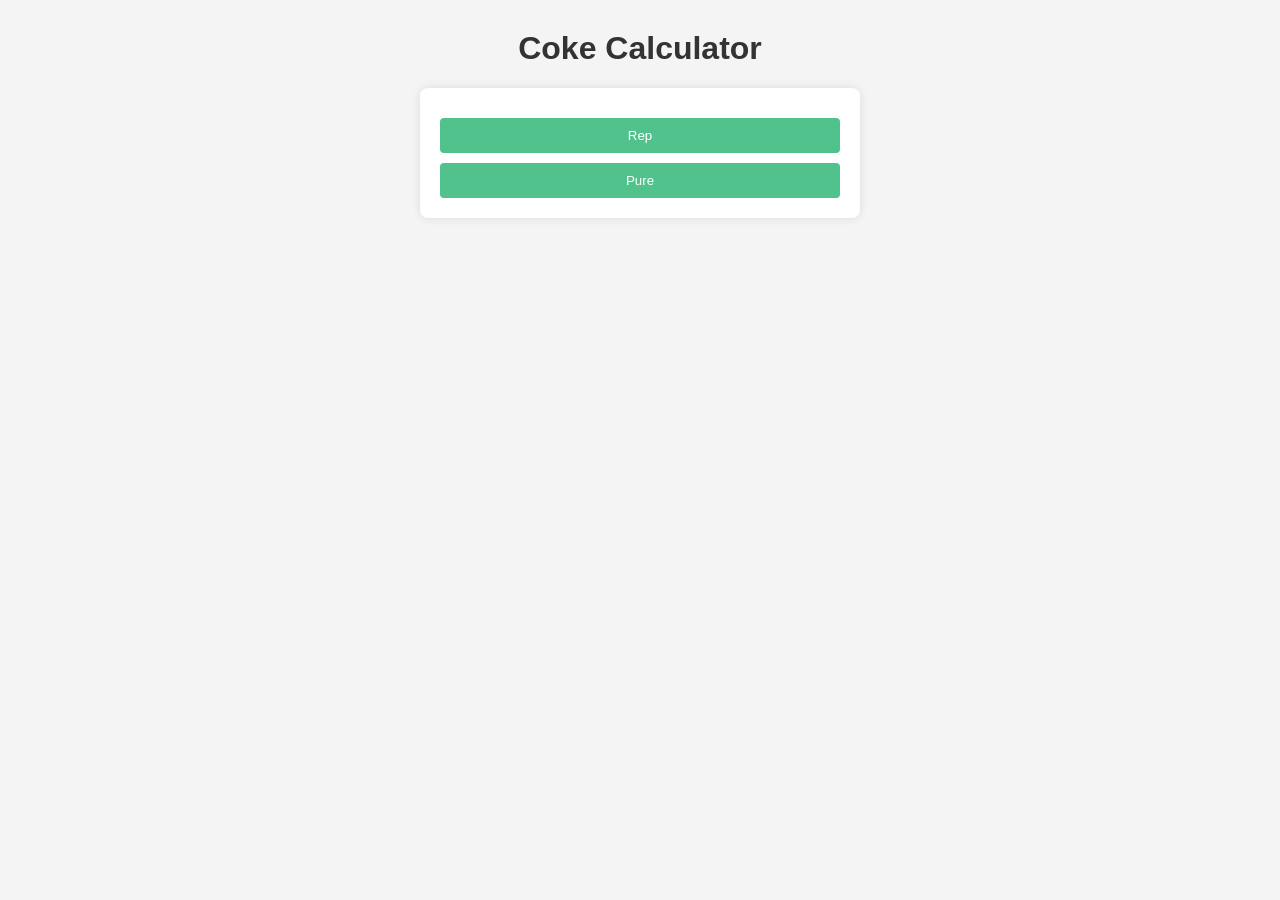
<file: index.html>
<!DOCTYPE html>
<html>
<head>
    <title>Coke Calculator</title>
    <link rel="stylesheet" type="text/css" href="index.css">
</head>
<body>
    <h1>Coke Calculator</h1>
    <div class="calculator-container">
        <div class="button-container">
            <button id="rep">Rep</button>
            <button id="pure">Pure</button>
        </div>
    </div>

    <script>
        document.getElementById('rep').addEventListener('click', function() {
            window.location.href = 'rep.html';
        });
        document.getElementById('pure').addEventListener('click', function() {
            window.location.href = 'pure.html';
        });
    </script>
</body>
</html>
</file>
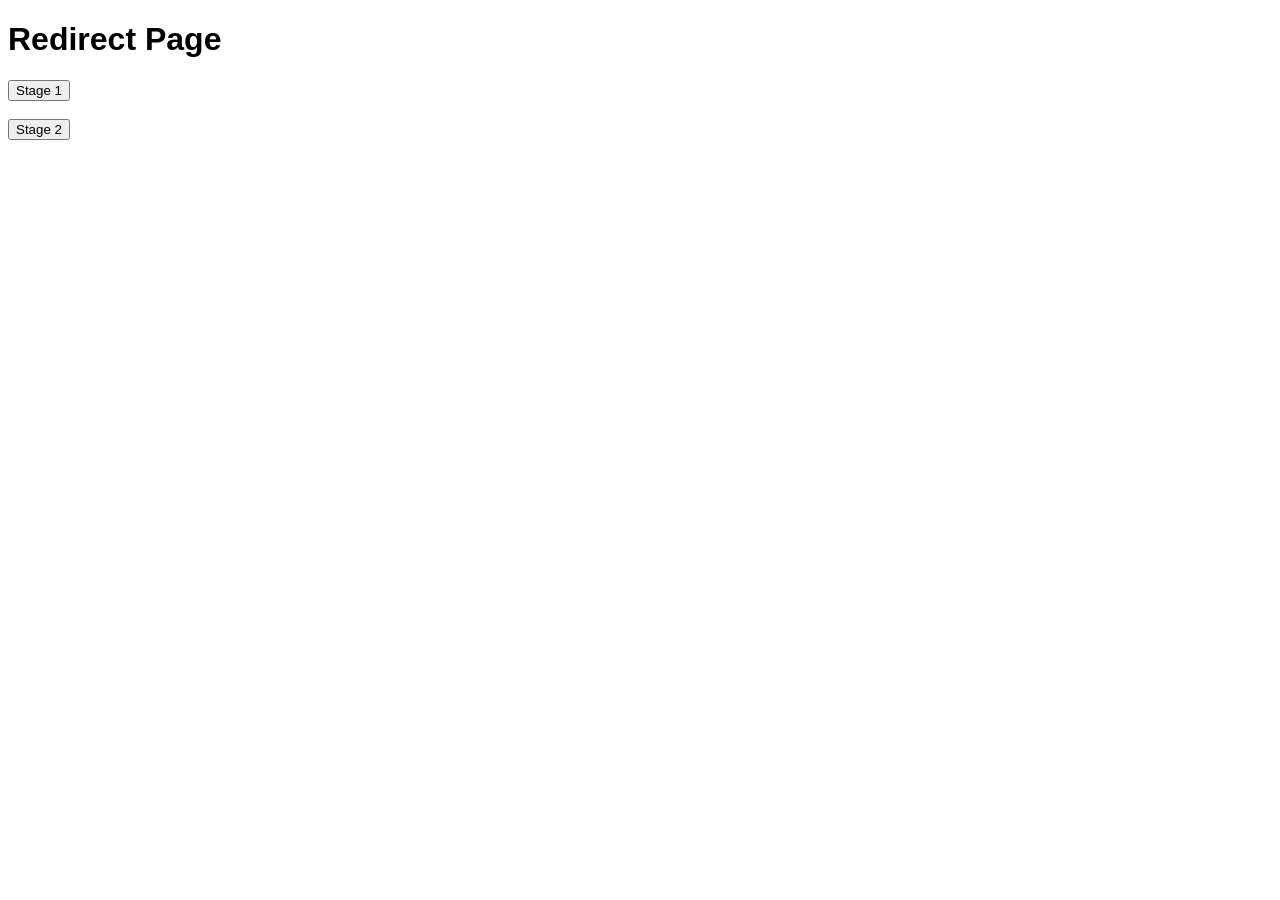
<file: main.html>
<!DOCTYPE html>
<html>
<head>
    <title>Redirect Page</title>
    <style>
        body { font-family: Arial, sans-serif; }
    </style>
</head>
<body>
    <h1>Redirect Page</h1>
    <button id="stage1">Stage 1</button>

    <script>
        document.getElementById('stage1').addEventListener('click', function() {
            window.location.href = 'stage1.html';
        });
    </script>
    <br>
    <br>
    <button id="stage2">Stage 2</button>

    <script>
        document.getElementById('stage2').addEventListener('click', function() {
            window.location.href = 'stage2.html';
        });
    </script>
</body>
</html>
</file>
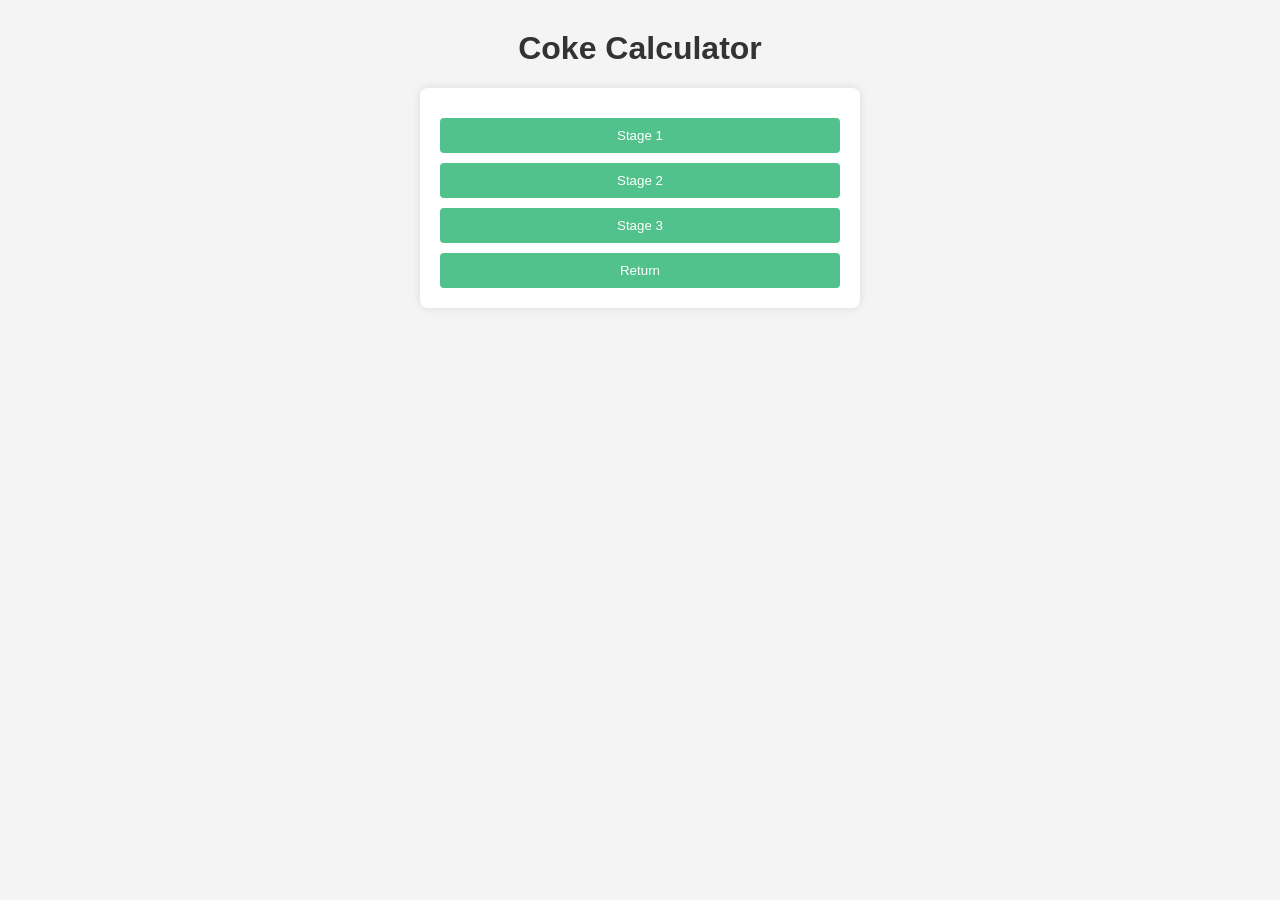
<file: pure.html>
<!DOCTYPE html>
<html>
<head>
    <title>Coke Calculator</title>
    <link rel="stylesheet" type="text/css" href="index.css">
</head>
<body>
    <h1>Coke Calculator</h1>
    <div class="calculator-container">
        <div class="button-container">
            <button id="stage1pure">Stage 1</button>
            <button id="stage2pure">Stage 2</button>
            <button id="stage3pure">Stage 3</button>
            <button id="return">Return</button>
        </div>
    </div>

    <script>
        document.getElementById('stage1pure').addEventListener('click', function() {
            window.location.href = 'stage1pure.html';
        });
        document.getElementById('stage2pure').addEventListener('click', function() {
            window.location.href = 'stage2pure.html';
        });
        document.getElementById('stage3pure').addEventListener('click', function() {
            window.location.href = 'stage3pure.html';
        });
        document.getElementById('return').addEventListener('click', function() {
            window.location.href = 'index.html';
        });
    </script>
</body>
</html>
</file>
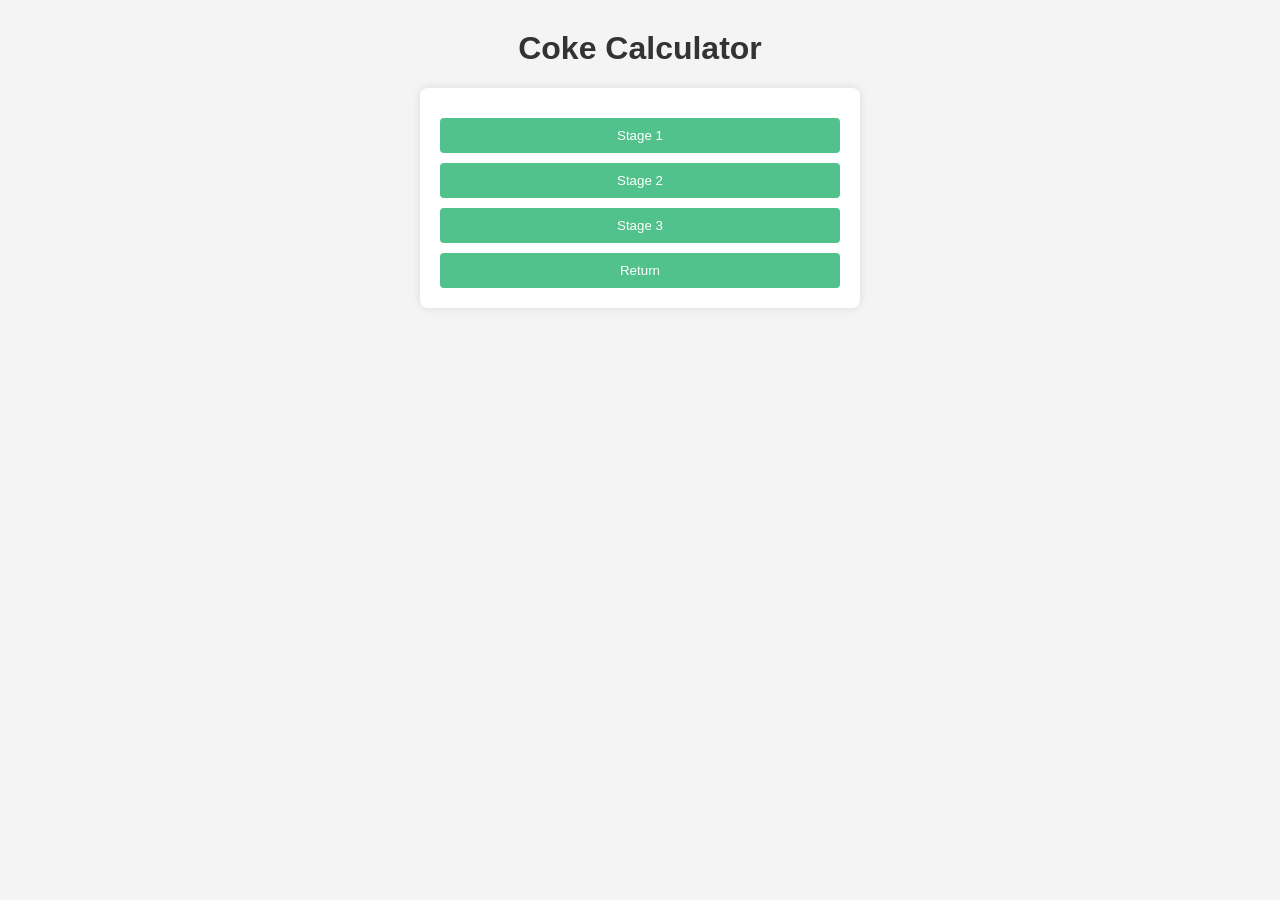
<file: rep.html>
<!DOCTYPE html>
<html>
<head>
    <title>Coke Calculator</title>
    <link rel="stylesheet" type="text/css" href="index.css">
</head>
<body>
    <h1>Coke Calculator</h1>
    <div class="calculator-container">
        <div class="button-container">
            <button id="stage1rep">Stage 1</button>
            <button id="stage2rep">Stage 2</button>
            <button id="stage3rep">Stage 3</button>
            <button id="return">Return</button>
        </div>
    </div>

    <script>
        document.getElementById('stage1rep').addEventListener('click', function() {
            window.location.href = 'stage1rep.html';
        });
        document.getElementById('stage2rep').addEventListener('click', function() {
            window.location.href = 'stage2rep.html';
        });
        document.getElementById('stage3rep').addEventListener('click', function() {
            window.location.href = 'stage3rep.html';
        });
        document.getElementById('return').addEventListener('click', function() {
            window.location.href = 'index.html';
        });
    </script>
</body>
</html>
</file>
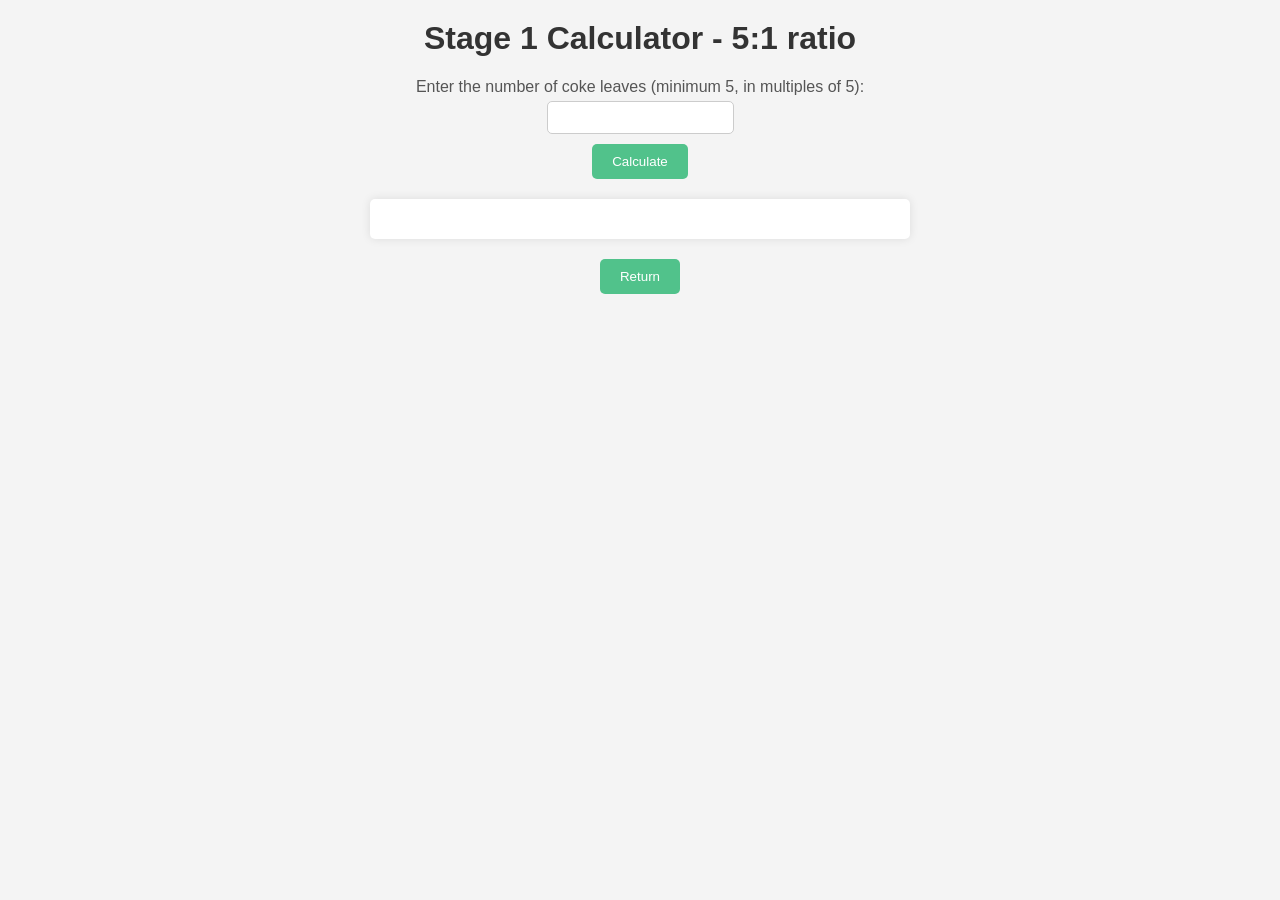
<file: stage1.html>
<!DOCTYPE html>
<html>
<head>
    <title>Stage 1 Calculator - 5:1 ratio</title>
    <style>
        body {
            font-family: Arial, sans-serif;
            background-color: #f4f4f4;
            margin: 0;
            padding: 0;
        }
        
        h1 {
            text-align: center;
            margin-top: 20px;
            color: #333;
        }

        .input-container {
            text-align: center;
            margin-top: 10px;
        }

        label {
            display: block;
            margin-bottom: 5px;
            color: #555;
        }

        input[type="number"] {
            padding: 8px;
            border-radius: 5px;
            border: 1px solid #ccc;
        }

        button {
            padding: 10px 20px;
            background-color: #51c28b;
            color: #fff;
            border: none;
            border-radius: 5px;
            cursor: pointer;
            margin-top: 10px;
            display: block;
            margin-left: auto;
            margin-right: auto;
        }

        button:hover {
            background-color: #3f9169;
        }

        #output {
            margin-top: 20px;
            padding: 20px;
            background-color: #fff;
            border-radius: 5px;
            box-shadow: 0 0 10px rgba(0, 0, 0, 0.1);
            max-width: 500px;
            margin-left: auto;
            margin-right: auto;
        }

        #output p {
            margin: 0;
            padding: 0;
        }

        #output .total {
            font-weight: bold;
            margin-top: 10px;
        }

        .return-button {
            text-align: center;
            margin-top: 20px;
        }
    </style>
</head>
<body>
    <h1>Stage 1 Calculator - 5:1 ratio</h1>
    <div class="input-container">
        <label for="cokeLeaves">Enter the number of coke leaves (minimum 5, in multiples of 5):</label>
        <input type="number" id="cokeLeaves" name="cokeLeaves" min="5" step="5">
    </div>
    <button id="calculator">Calculate</button>
    <div id="output"></div>
    
    <div class="return-button">
        <button id="return">Return</button>
    </div>

    <script>
        const items = {
            "Plant fertiliser": { "ratio": 5, "weight": 1, "price": 10 },
            "Bag of salt": { "ratio": 3, "weight": 0.25, "price": 10 },
            "Bandages": { "ratio": 2, "weight": 0.005, "price": 10 },
            "Thionyl Chloride": { "ratio": 4, "weight": 0.6, "price": 10 },
            "Some Acid": { "ratio": 1, "weight": 0.25, "price": 10 }
        };

        document.getElementById('calculator').addEventListener('click', calculate);
        document.getElementById('return').addEventListener('click', function() {
            window.location.href = 'index.html';
        });

        function calculate() {
            const cokeLeaves = document.getElementById('cokeLeaves').value;
            if (cokeLeaves < 5 || cokeLeaves % 5 !== 0) {
                alert("Invalid input. Please enter a number that is a multiple of 5 and not less than 5.");
            } else {
                let output = '<p>';
                let totalWeight = 0;
                let totalCost = 0;
                for (const [item, data] of Object.entries(items)) {
                    const quantity = data.ratio * (cokeLeaves / 5);
                    const weight = quantity * data.weight;
                    const cost = quantity * data.price;
                    totalWeight += weight;
                    totalCost += cost;
                    output += `${item}: ${quantity} items, ${weight.toFixed(2)} kg, £${cost.toFixed(2)}<br>`;
                }
                output += `</p><p class="total">Total weight: ${totalWeight.toFixed(2)} kg<br>`;
                output += `Total cost: £${totalCost.toFixed(2)}</p>`;
                document.getElementById('output').innerHTML = output;
            }
        }
    </script>
</body>
</html>
</file>
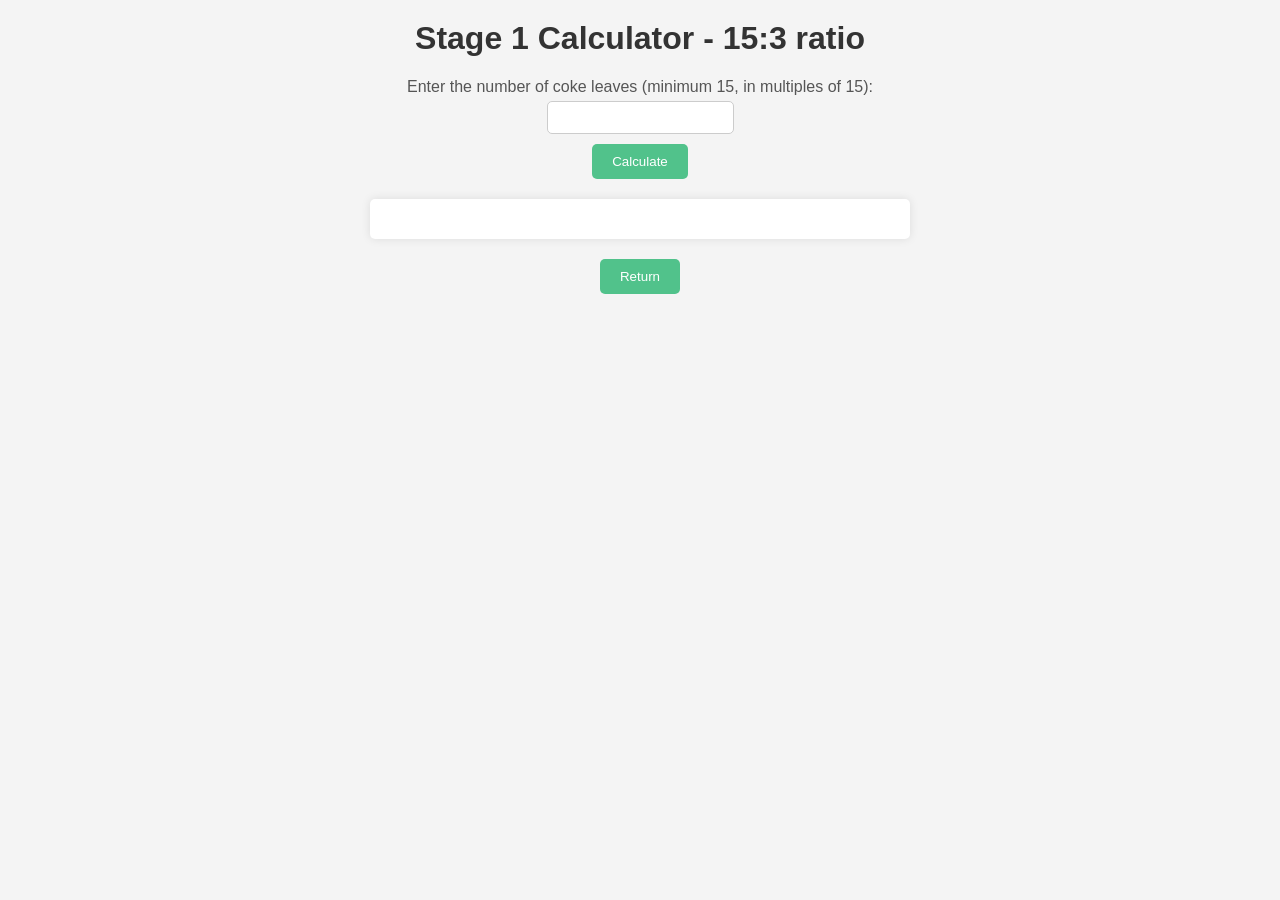
<file: stage1pure.html>
<!DOCTYPE html>
<html>
<head>
    <title>Stage 1 Calculator - 15:3 ratio</title>
    <link rel="stylesheet" type="text/css" href="calculate.css">
</head>
<body>
    <h1>Stage 1 Calculator - 15:3 ratio</h1>
    <div class="input-container">
        <label for="cokeLeaves">Enter the number of coke leaves (minimum 15, in multiples of 15):</label>
        <input type="number" id="cokeLeaves" name="cokeLeaves" min="15" step="15">
    </div>
    <button id="calculator">Calculate</button>
    <div id="output"></div>
    
    <div class="return-button">
        <button id="return">Return</button>
    </div>

    <script>
        const items = {
            "Cocaine leaves": { "ratio": 15, "weight": 0.001, "price": 0 },
            "Plant fertiliser": { "ratio": 5, "weight": 1, "price": 10 },
            "Bag of salt": { "ratio": 3, "weight": 0.25, "price": 10 },
            "Bandages": { "ratio": 2, "weight": 0.005, "price": 10 },
            "Thionyl Chloride": { "ratio": 4, "weight": 0.6, "price": 10 },
            "Some Acid": { "ratio": 3, "weight": 0.25, "price": 10 }
        };

        document.getElementById('calculator').addEventListener('click', calculate);
        document.getElementById('return').addEventListener('click', function() {
            window.location.href = 'pure.html';
        });

        function calculate() {
            const cokeLeaves = document.getElementById('cokeLeaves').value;
            if (cokeLeaves < 15 || cokeLeaves % 15 !== 0) {
                alert("Invalid input. Please enter a number that is a multiple of 15 and not less than 15.");
            } else {
                let output = '<p>';
                let totalWeight = 0;
                let totalCost = 0;
                for (const [item, data] of Object.entries(items)) {
                    const quantity = Math.floor(cokeLeaves / 15) * data.ratio;
                    const weight = quantity * data.weight;
                    const cost = quantity * data.price;
                    totalWeight += weight;
                    totalCost += cost;
                    output += `${item}: ${quantity} items, ${weight.toFixed(2)} kg, £${cost.toFixed(2)}<br>`;
                }
                output += `</p><p class="total">Total weight: ${totalWeight.toFixed(2)} kg<br>`;
                output += `Total cost: £${totalCost.toFixed(2)}</p>`;
                document.getElementById('output').innerHTML = output;
            }
        }
    </script>
</body>
</html>
</file>
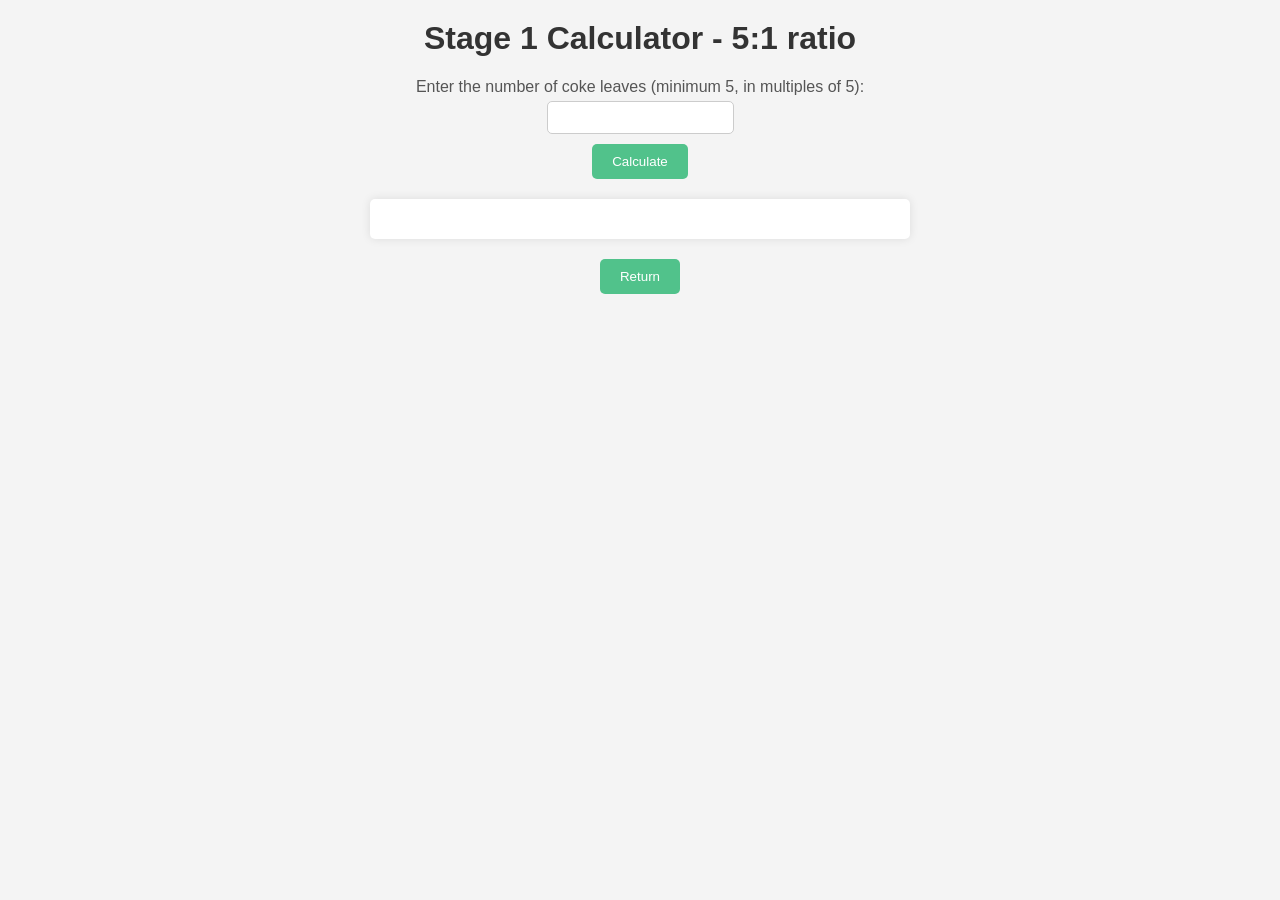
<file: stage1rep.html>
<!DOCTYPE html>
<html>
<head>
    <title>Stage 1 Calculator - 5:1 ratio</title>
    <link rel="stylesheet" type="text/css" href="calculate.css">
</head>
<body>
    <h1>Stage 1 Calculator - 5:1 ratio</h1>
    <div class="input-container">
        <label for="cokeLeaves">Enter the number of coke leaves (minimum 5, in multiples of 5):</label>
        <input type="number" id="cokeLeaves" name="cokeLeaves" min="5" step="5">
    </div>
    <button id="calculator">Calculate</button>
    <div id="output"></div>
    
    <div class="return-button">
        <button id="return">Return</button>
    </div>

    <script>
        const items = {
            "Cocaine leaves": { "ratio": 5, "weight": 0.001, "price": 0 },
            "Plant fertiliser": { "ratio": 5, "weight": 1, "price": 10 },
            "Bag of salt": { "ratio": 3, "weight": 0.25, "price": 10 },
            "Bandages": { "ratio": 2, "weight": 0.005, "price": 10 },
            "Thionyl Chloride": { "ratio": 4, "weight": 0.6, "price": 10 },
            "Some Acid": { "ratio": 1, "weight": 0.25, "price": 10 }
        };

        document.getElementById('calculator').addEventListener('click', calculate);
        document.getElementById('return').addEventListener('click', function() {
            window.location.href = 'rep.html';
        });

        function calculate() {
            const cokeLeaves = document.getElementById('cokeLeaves').value;
            if (cokeLeaves < 5 || cokeLeaves % 5 !== 0) {
                alert("Invalid input. Please enter a number that is a multiple of 5 and not less than 5.");
            } else {
                let output = '<p>';
                let totalWeight = 0;
                let totalCost = 0;
                for (const [item, data] of Object.entries(items)) {
                    const quantity = data.ratio * (cokeLeaves / 5);
                    const weight = quantity * data.weight;
                    const cost = quantity * data.price;
                    totalWeight += weight;
                    totalCost += cost;
                    output += `${item}: ${quantity} items, ${weight.toFixed(2)} kg, £${cost.toFixed(2)}<br>`;
                }
                output += `</p><p class="total">Total weight: ${totalWeight.toFixed(2)} kg<br>`;
                output += `Total cost: £${totalCost.toFixed(2)}</p>`;
                document.getElementById('output').innerHTML = output;
            }
        }
    </script>
</body>
</html>
</file>
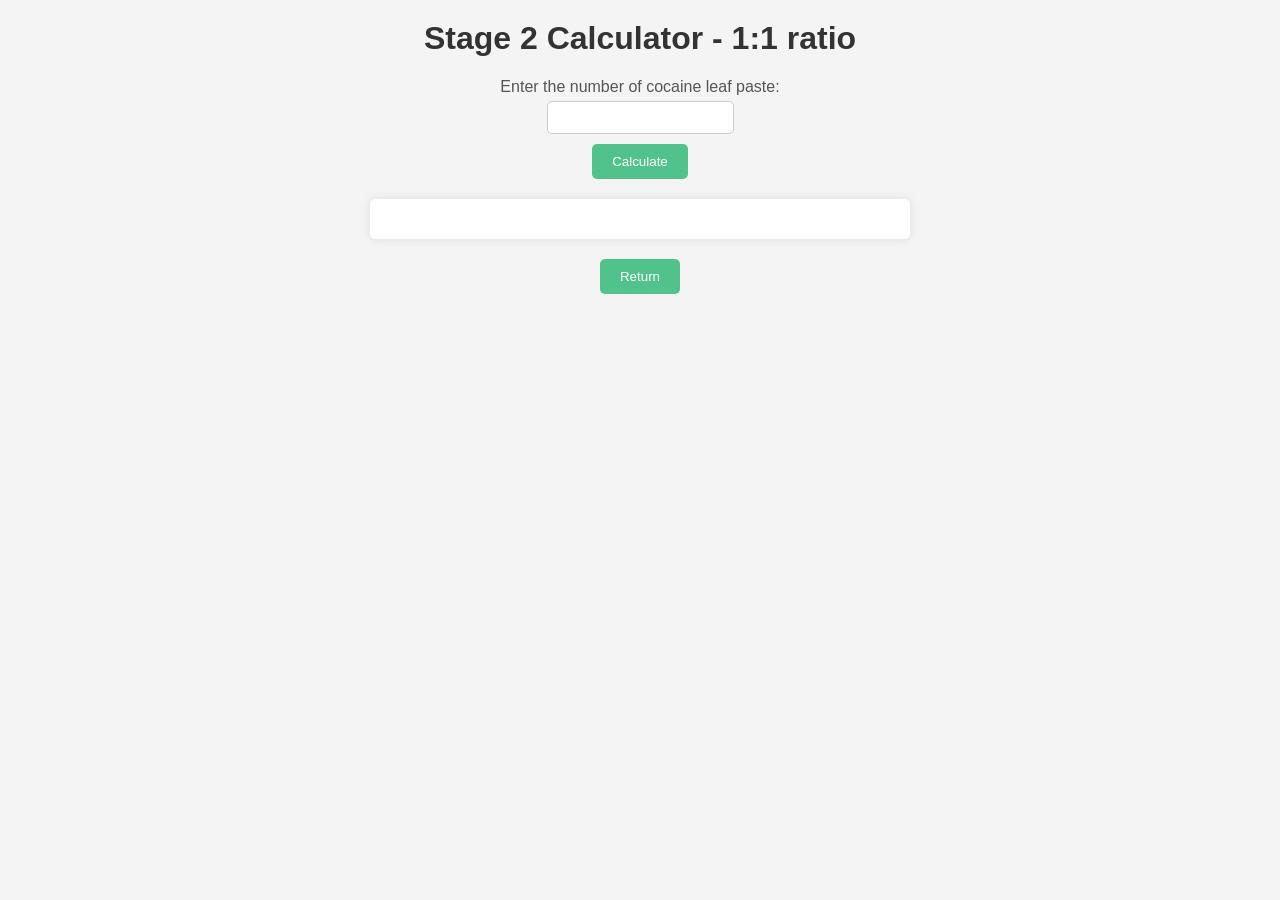
<file: stage2.html>
<!DOCTYPE html>
<html>
<head>
    <title>Stage 2 Calculator - 1:1 ratio</title>
    <style>
        body {
            font-family: Arial, sans-serif;
            background-color: #f4f4f4;
            margin: 0;
            padding: 0;
        }
        
        h1 {
            text-align: center;
            margin-top: 20px;
            color: #333;
        }

        .input-container {
            text-align: center;
            margin-top: 10px;
        }

        label {
            display: block;
            margin-bottom: 5px;
            color: #555;
        }

        input[type="number"] {
            padding: 8px;
            border-radius: 5px;
            border: 1px solid #ccc;
        }

        button {
            padding: 10px 20px;
            background-color: #51c28b;
            color: #fff;
            border: none;
            border-radius: 5px;
            cursor: pointer;
            margin-top: 10px;
            display: block;
            margin-left: auto;
            margin-right: auto;
        }

        button:hover {
            background-color: #3f9169;
        }

        #output {
            margin-top: 20px;
            padding: 20px;
            background-color: #fff;
            border-radius: 5px;
            box-shadow: 0 0 10px rgba(0, 0, 0, 0.1);
            max-width: 500px;
            margin-left: auto;
            margin-right: auto;
        }

        #output p {
            margin: 0;
            padding: 0;
        }

        #output .total {
            font-weight: bold;
            margin-top: 10px;
        }

        .return-button {
            text-align: center;
            margin-top: 20px;
        }
    </style>
</head>
<body>
    <h1>Stage 2 Calculator - 1:1 ratio</h1>
    <div class="input-container">
        <label for="cocainePaste">Enter the number of cocaine leaf paste:</label>
        <input type="number" id="cocainePaste" name="cocainePaste" min="5" step="5">
    </div>
    <button id="calculator">Calculate</button>
    <div id="output"></div>

    <div class="return-button">
        <button id="return">Return</button>
    </div>

    <script>
        const items = {
            "Cocaine Leaf Paste": { "ratio": 1, "weight": 0.25, "price": 0 },
            "Cement": { "ratio": 1, "weight": 0.25, "price": 15 },
            "Jerry Can": { "ratio": 1, "weight": 2, "price": 250 },
            "Thionyl Chloride": { "ratio": 2, "weight": 0.6, "price": 10 },
            "Plant Fertiliser": { "ratio": 2, "weight": 1, "price": 10 },
            "Bandages": { "ratio": 2, "weight": 0.005, "price": 10 },
        };

        document.getElementById('calculator').addEventListener('click', calculate);
        document.getElementById('return').addEventListener('click', function() {
            window.location.href = 'index.html';
        });

        function calculate() {
            const cocainePaste = document.getElementById('cocainePaste').value;
                let output = '';
                let totalWeight = 0;
                let totalCost = 0;
                for (const [item, data] of Object.entries(items)) {
                    const quantity = data.ratio * (cocainePaste * 1);
                    const weight = quantity * data.weight;
                    const cost = quantity * data.price;
                    totalWeight += weight;
                    totalCost += cost;
                    output += `${item}: ${quantity} items, ${weight.toFixed(2)} kg, £${cost.toFixed(2)}<br>`;
                }
                output += `</p><p class="total">Total weight: ${totalWeight.toFixed(2)} kg<br>`;
                output += `Total cost: £${totalCost.toFixed(2)}</p>`;
                document.getElementById('output').innerHTML = output;
            }
    </script>
</body>
</html>
</file>
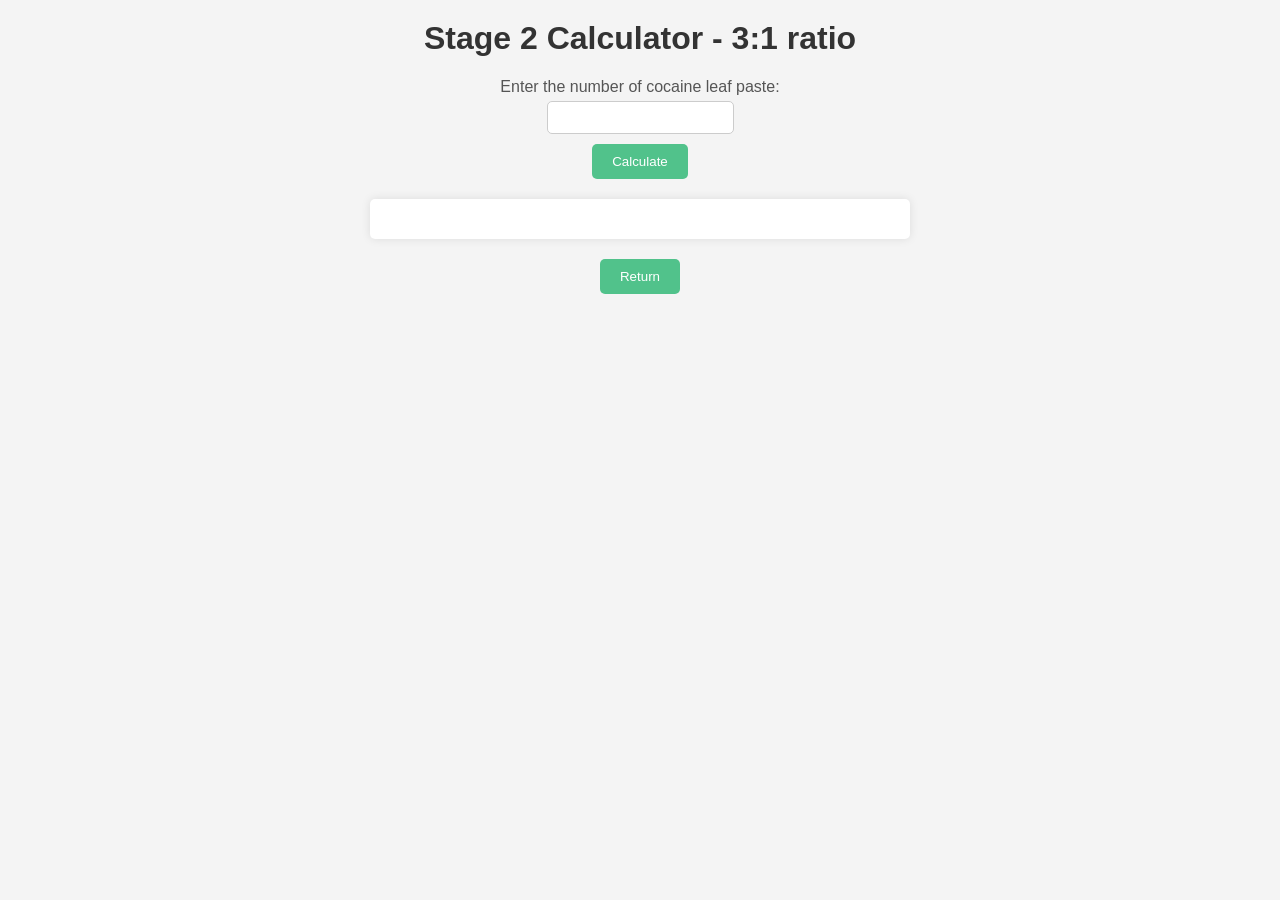
<file: stage2pure.html>
<!DOCTYPE html>
<html>
<head>
    <title>Stage 2 Calculator - 3:1 ratio</title>
    <link rel="stylesheet" type="text/css" href="calculate.css">
</head>
<body>
    <h1>Stage 2 Calculator - 3:1 ratio</h1>
    <div class="input-container">
        <label for="cocainePaste">Enter the number of cocaine leaf paste:</label>
        <input type="number" id="cocainePaste" name="cocainePaste" min="1" step="1">
    </div>
    <button id="calculator">Calculate</button>
    <div id="output"></div>

    <div class="return-button">
        <button id="return">Return</button>
    </div>

    <script>
        const items = {
            "Cocaine Leaf Paste": { "ratio": 1, "weight": 0.25, "price": 0 },
            "Cement": { "ratio": 3, "weight": 0.25, "price": 15 },
            "Jerry Can": { "ratio": 1, "weight": 2, "price": 250 },
            "Thionyl Chloride": { "ratio": 2, "weight": 0.6, "price": 10 },
            "Plant Fertiliser": { "ratio": 2, "weight": 1, "price": 10 },
            "Bandages": { "ratio": 2, "weight": 0.005, "price": 10 },
        };

        document.getElementById('calculator').addEventListener('click', calculate);
        document.getElementById('return').addEventListener('click', function() {
            window.location.href = 'pure.html';
        });

        function calculate() {
            const cocainePaste = document.getElementById('cocainePaste').value;
            if (cocainePaste < 1) {
                alert("Invalid input. Please enter a number greater than or equal to 1.");
            } else {
                let output = '';
                let totalWeight = 0;
                let totalCost = 0;
                for (const [item, data] of Object.entries(items)) {
                    const quantity = data.ratio * cocainePaste;
                    const weight = quantity * data.weight;
                    const cost = quantity * data.price;
                    totalWeight += weight;
                    totalCost += cost;
                    output += `${item}: ${quantity} items, ${weight.toFixed(2)} kg, £${cost.toFixed(2)}<br>`;
                }
                output += `</p><p class="total">Total weight: ${totalWeight.toFixed(2)} kg<br>`;
                output += `Total cost: £${totalCost.toFixed(2)}</p>`;
                document.getElementById('output').innerHTML = output;
            }
        }
    </script>
</body>
</html>
</file>
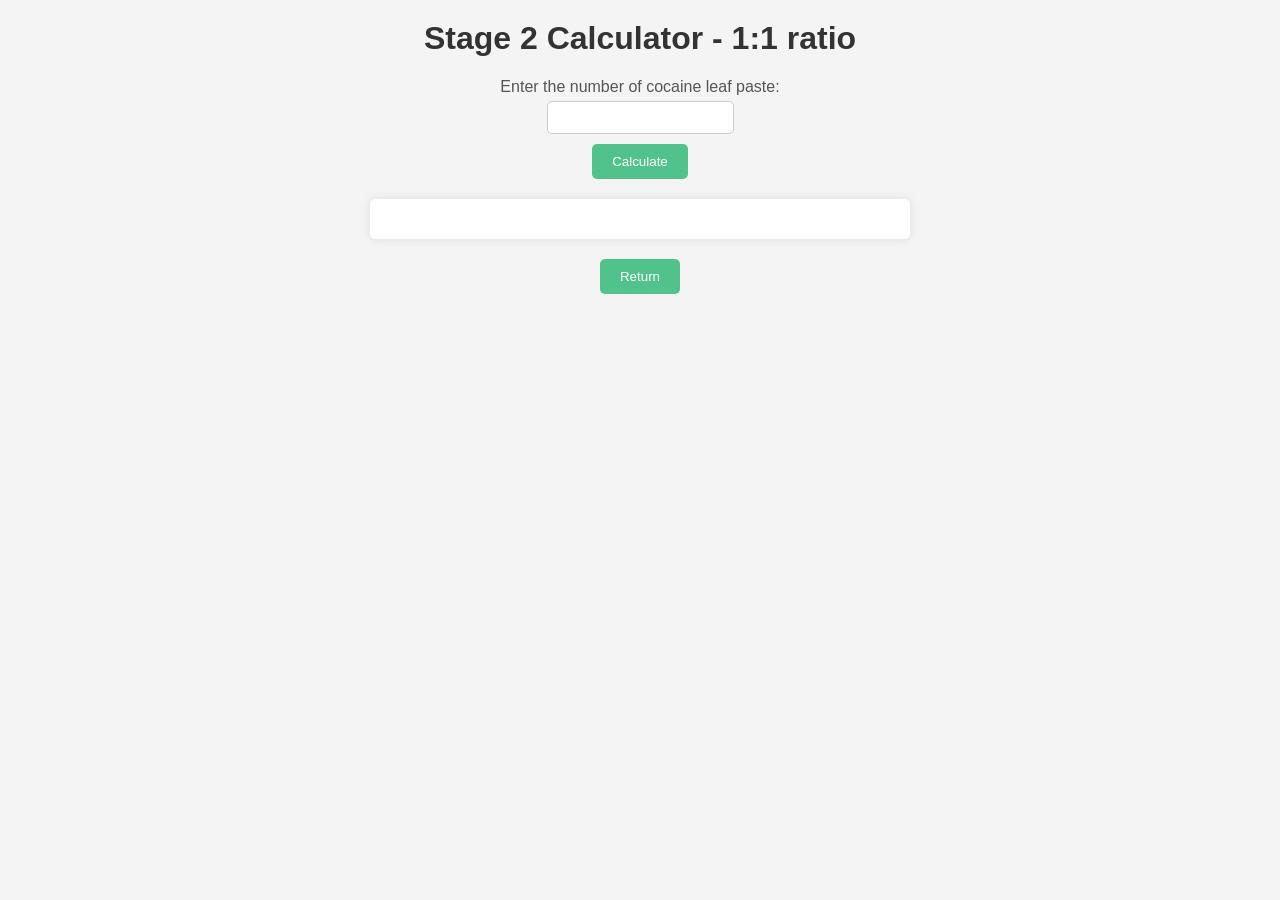
<file: stage2rep.html>
<!DOCTYPE html>
<html>
<head>
    <title>Stage 2 Calculator - 1:1 ratio</title>
    <link rel="stylesheet" type="text/css" href="calculate.css">
</head>
<body>
    <h1>Stage 2 Calculator - 1:1 ratio</h1>
    <div class="input-container">
        <label for="cocainePaste">Enter the number of cocaine leaf paste:</label>
        <input type="number" id="cocainePaste" name="cocainePaste" min="1" step="1">
    </div>
    <button id="calculator">Calculate</button>
    <div id="output"></div>

    <div class="return-button">
        <button id="return">Return</button>
    </div>

    <script>
        const items = {
            "Cocaine Leaf Paste": { "ratio": 1, "weight": 0.25, "price": 0 },
            "Cement": { "ratio": 1, "weight": 0.25, "price": 15 },
            "Jerry Can": { "ratio": 1, "weight": 2, "price": 250 },
            "Thionyl Chloride": { "ratio": 2, "weight": 0.6, "price": 10 },
            "Plant Fertiliser": { "ratio": 2, "weight": 1, "price": 10 },
            "Bandages": { "ratio": 2, "weight": 0.005, "price": 10 },
        };

        document.getElementById('calculator').addEventListener('click', calculate);
        document.getElementById('return').addEventListener('click', function() {
            window.location.href = 'rep.html';
        });

        function calculate() {
            const cocainePaste = document.getElementById('cocainePaste').value;
            if (cocainePaste < 1) {
                alert("Invalid input. Please enter a number greater than or equal to 1.");
            } else {
                let output = '';
                let totalWeight = 0;
                let totalCost = 0;
                for (const [item, data] of Object.entries(items)) {
                    const quantity = data.ratio * cocainePaste;
                    const weight = quantity * data.weight;
                    const cost = quantity * data.price;
                    totalWeight += weight;
                    totalCost += cost;
                    output += `${item}: ${quantity} items, ${weight.toFixed(2)} kg, £${cost.toFixed(2)}<br>`;
                }
                output += `<p class="total">Total weight: ${totalWeight.toFixed(2)} kg<br>`;
                output += `Total cost: £${totalCost.toFixed(2)}</p>`;
                document.getElementById('output').innerHTML = output;
            }
        }
    </script>
</body>
</html>
</file>
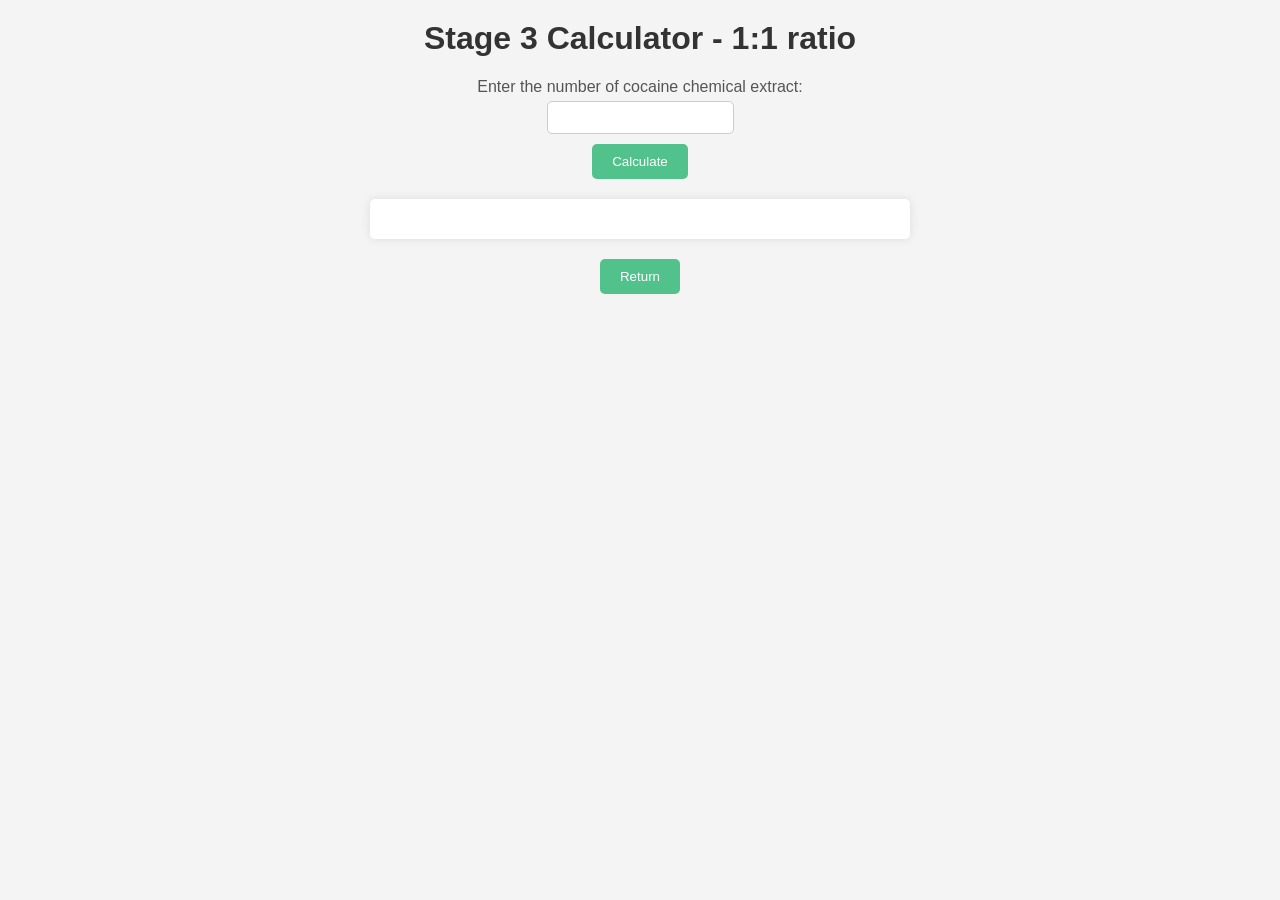
<file: stage3.html>
<!DOCTYPE html>
<html>
<head>
    <title>Stage 3 Calculator - 1:1 ratio</title>
    <style>
        body {
            font-family: Arial, sans-serif;
            background-color: #f4f4f4;
            margin: 0;
            padding: 0;
        }
        
        h1 {
            text-align: center;
            margin-top: 20px;
            color: #333;
        }

        .input-container {
            text-align: center;
            margin-top: 10px;
        }

        label {
            display: block;
            margin-bottom: 5px;
            color: #555;
        }

        input[type="number"] {
            padding: 8px;
            border-radius: 5px;
            border: 1px solid #ccc;
        }

        button {
            padding: 10px 20px;
            background-color: #51c28b;
            color: #fff;
            border: none;
            border-radius: 5px;
            cursor: pointer;
            margin-top: 10px;
            display: block;
            margin-left: auto;
            margin-right: auto;
        }

        button:hover {
            background-color: #3f9169;
        }

        #output {
            margin-top: 20px;
            padding: 20px;
            background-color: #fff;
            border-radius: 5px;
            box-shadow: 0 0 10px rgba(0, 0, 0, 0.1);
            max-width: 500px;
            margin-left: auto;
            margin-right: auto;
        }

        #output p {
            margin: 0;
            padding: 0;
        }

        #output .total {
            font-weight: bold;
            margin-top: 10px;
        }

        .return-button {
            text-align: center;
            margin-top: 20px;
        }
    </style>
</head>
<body>
    <h1>Stage 3 Calculator - 1:1 ratio</h1>
    <div class="input-container">
        <label for="cocaineExtract">Enter the number of cocaine chemical extract:</label>
        <input type="number" id="cocaineExtract" name="cocaineExtract" min="5" step="5">
    </div>
    <button id="calculator">Calculate</button>
    <div id="output"></div>

    <div class="return-button">
        <button id="return">Return</button>
    </div>

    <script>
        const items = {
            "Cocaine Extract": { "ratio": 1, "weight": 0.375, "price": 0 },
            "Thionyl Chloride": { "ratio": 1, "weight": 0.6, "price": 10 },
            "Bottle of Ammonia": { "ratio": 1, "weight": 0.25, "price": 65 },
            "Cleaning Kit": { "ratio": 1, "weight": 0.25, "price": 10 },
        };

        document.getElementById('calculator').addEventListener('click', calculate);
        document.getElementById('return').addEventListener('click', function() {
            window.location.href = 'index.html';
        });

        function calculate() {
            const cocaineExtract = document.getElementById('cocaineExtract').value;
                let output = '';
                let totalWeight = 0;
                let totalCost = 0;
                for (const [item, data] of Object.entries(items)) {
                    const quantity = data.ratio * (cocaineExtract * 1);
                    const weight = quantity * data.weight;
                    const cost = quantity * data.price;
                    totalWeight += weight;
                    totalCost += cost;
                    output += `${item}: ${quantity} items, ${weight.toFixed(2)} kg, £${cost.toFixed(2)}<br>`;
                }
                output += `</p><p class="total">Total weight: ${totalWeight.toFixed(2)} kg<br>`;
                output += `Total cost: £${totalCost.toFixed(2)}</p>`;
                document.getElementById('output').innerHTML = output;
            }
    </script>
</body>
</html>
</file>
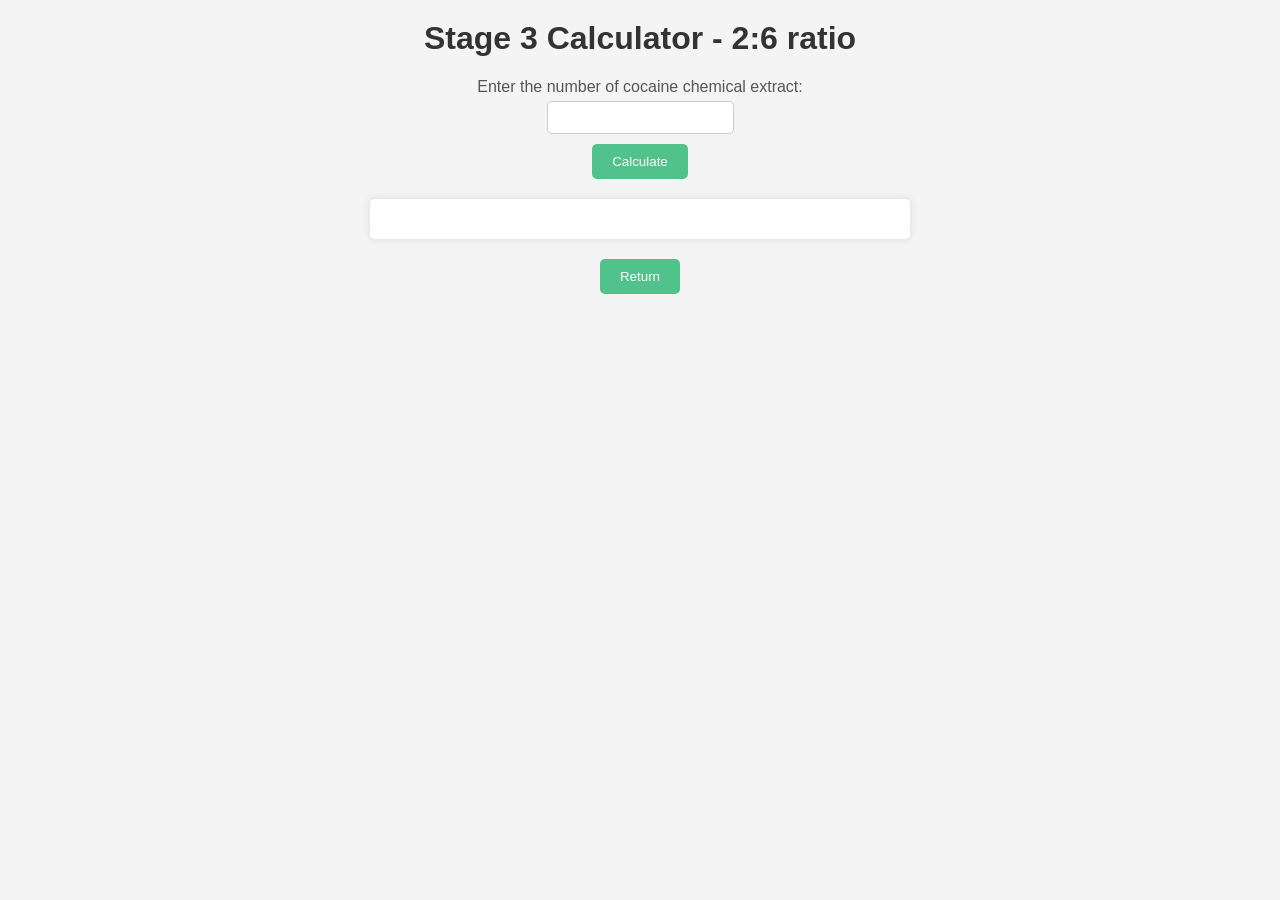
<file: stage3pure.html>
<!DOCTYPE html>
<html>
<head>
    <title>Stage 3 Calculator - 2:6 ratio</title>
    <link rel="stylesheet" type="text/css" href="calculate.css">
</head>
<body>
    <h1>Stage 3 Calculator - 2:6 ratio</h1>
    <div class="input-container">
        <label for="cocaineExtract">Enter the number of cocaine chemical extract:</label>
        <input type="number" id="cocaineExtract" name="cocaineExtract" min="1" step="1">
    </div>
    <button id="calculator">Calculate</button>
    <div id="output"></div>

    <div class="return-button">
        <button id="return">Return</button>
    </div>

    <script>
        const items = {
            "Cocaine Extract": { "ratio": 1, "weight": 0.375, "price": 0 },
            "Thionyl Chloride": { "ratio": 1, "weight": 0.6, "price": 10 },
            "Bottle of Ammonia": { "ratio": 2, "weight": 0.25, "price": 65 },
            "Cleaning Kit": { "ratio": 6, "weight": 0.25, "price": 10 },
        };

        document.getElementById('calculator').addEventListener('click', function() {
            const cocaineExtract = document.getElementById('cocaineExtract').value;
            if (cocaineExtract < 1) {
                alert("Invalid input. Please enter a number greater than or equal to 1.");
            } else {
                let output = '';
                let totalWeight = 0;
                let totalCost = 0;
                for (const [item, data] of Object.entries(items)) {
                    const quantity = data.ratio * cocaineExtract;
                    const weight = quantity * data.weight;
                    const cost = quantity * data.price;
                    totalWeight += weight;
                    totalCost += cost;
                    output += `${item}: ${quantity} items, ${weight.toFixed(2)} kg, £${cost.toFixed(2)}<br>`;
                }
                output += `<p class="total">Total weight: ${totalWeight.toFixed(2)} kg<br>`;
                output += `Total cost: £${totalCost.toFixed(2)}</p>`;
                document.getElementById('output').innerHTML = output;
            }
        });

        document.getElementById('return').addEventListener('click', function() {
            window.location.href = 'pure.html';
        });
    </script>
</body>
</html>
</file>
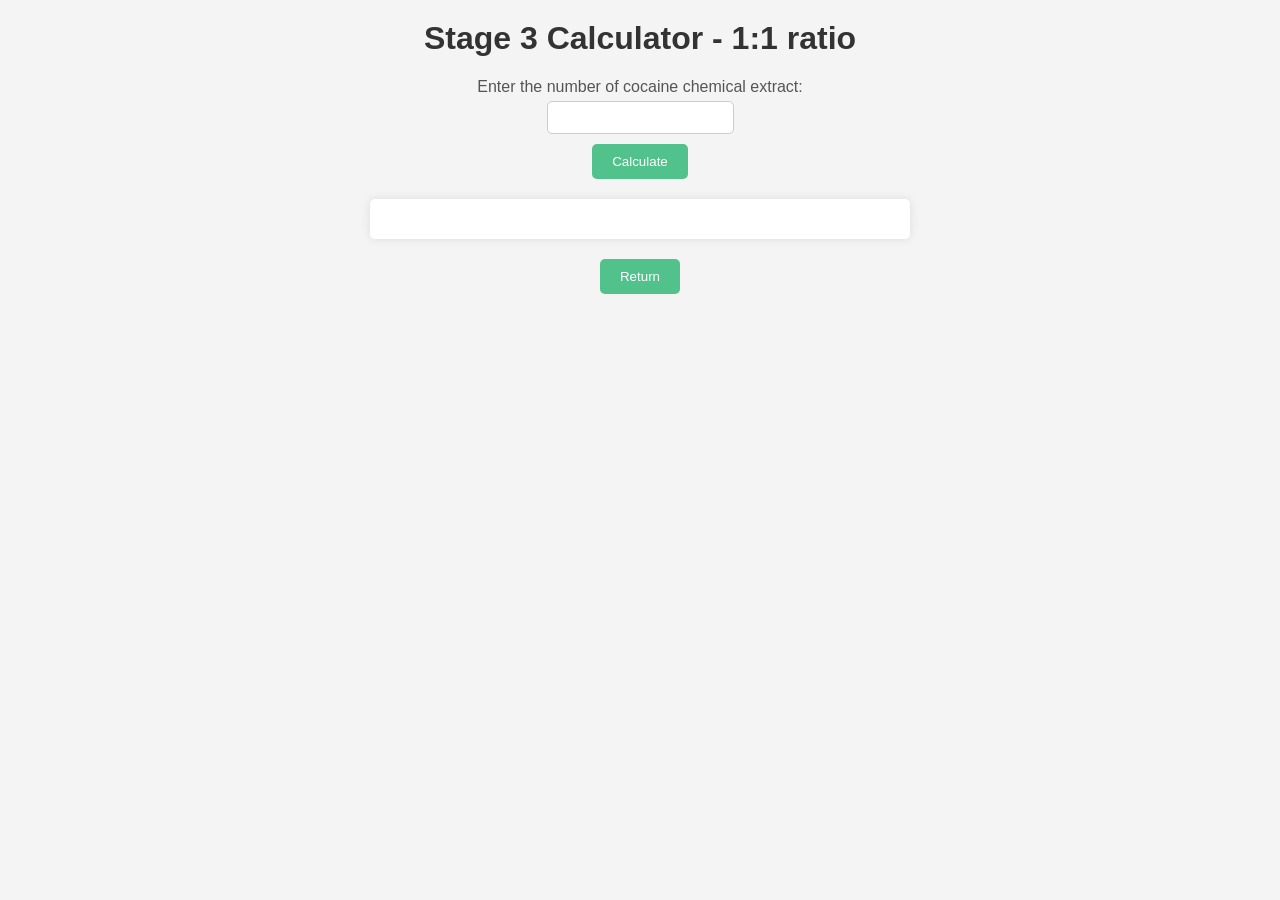
<file: stage3rep.html>
<!DOCTYPE html>
<html>
<head>
    <title>Stage 3 Calculator - 1:1 ratio</title>
    <link rel="stylesheet" type="text/css" href="calculate.css">
</head>
<body>
    <h1>Stage 3 Calculator - 1:1 ratio</h1>
    <div class="input-container">
        <label for="cocaineExtract">Enter the number of cocaine chemical extract:</label>
        <input type="number" id="cocaineExtract" name="cocaineExtract" min="1" step="1">
    </div>
    <button id="calculator">Calculate</button>
    <div id="output"></div>

    <div class="return-button">
        <button id="return">Return</button>
    </div>

    <script>
        const items = {
            "Cocaine Extract": { "ratio": 1, "weight": 0.375, "price": 0 },
            "Thionyl Chloride": { "ratio": 1, "weight": 0.6, "price": 10 },
            "Bottle of Ammonia": { "ratio": 1, "weight": 0.25, "price": 65 },
            "Cleaning Kit": { "ratio": 1, "weight": 0.25, "price": 10 },
        };

        document.getElementById('calculator').addEventListener('click', function() {
            const cocaineExtract = document.getElementById('cocaineExtract').value;
            if (cocaineExtract < 1) {
                alert("Invalid input. Please enter a number greater than or equal to 1.");
            } else {
                let output = '';
                let totalWeight = 0;
                let totalCost = 0;
                for (const [item, data] of Object.entries(items)) {
                    const quantity = data.ratio * cocaineExtract;
                    const weight = quantity * data.weight;
                    const cost = quantity * data.price;
                    totalWeight += weight;
                    totalCost += cost;
                    output += `${item}: ${quantity} items, ${weight.toFixed(2)} kg, £${cost.toFixed(2)}<br>`;
                }
                output += `<p class="total">Total weight: ${totalWeight.toFixed(2)} kg<br>`;
                output += `Total cost: £${totalCost.toFixed(2)}</p>`;
                document.getElementById('output').innerHTML = output;
            }
        });

        document.getElementById('return').addEventListener('click', function() {
            window.location.href = 'rep.html';
        });
    </script>
</body>
<!--Tele runs the coke labs-->
</html>
</file>
<file: index.css>
body {
    font-family: Arial, sans-serif;
    background-color: #f4f4f4;
    margin: 0;
    padding: 0;
    text-align: center;
}

h1 {
    color: #333;
    margin-top: 30px;
}

.calculator-container {
    max-width: 400px;
    margin: 0 auto;
    padding: 20px;
    background-color: #fff;
    border-radius: 8px;
    box-shadow: 0px 0px 10px rgba(0, 0, 0, 0.1);
    text-align: center;
}

.button-container {
    display: flex;
    flex-direction: column;
    align-items: center;
    margin: 0;
    padding: 0;
}

button {
    width: 100%;
    padding: 10px;
    background-color: #51c28b;
    color: #fff;
    border: none;
    border-radius: 4px;
    cursor: pointer;
    transition: background-color 0.3s ease;
    margin-top: 10px;
}

button:hover {
    background-color: #3f9169;
}
</file>
<file: calculate.css>
body {
    font-family: Arial, sans-serif;
    background-color: #f4f4f4;
    margin: 0;
    padding: 0;
}

h1 {
    text-align: center;
    margin-top: 20px;
    color: #333;
}

.input-container {
    text-align: center;
    margin-top: 10px;
}

label {
    display: block;
    margin-bottom: 5px;
    color: #555;
}

input[type="number"] {
    padding: 8px;
    border-radius: 5px;
    border: 1px solid #ccc;
}

button {
    padding: 10px 20px;
    background-color: #51c28b;
    color: #fff;
    border: none;
    border-radius: 5px;
    cursor: pointer;
    margin-top: 10px;
    display: block;
    margin-left: auto;
    margin-right: auto;
}

button:hover {
    background-color: #3f9169;
}

#output {
    margin-top: 20px;
    padding: 20px;
    background-color: #fff;
    border-radius: 5px;
    box-shadow: 0 0 10px rgba(0, 0, 0, 0.1);
    max-width: 500px;
    margin-left: auto;
    margin-right: auto;
}

#output p {
    margin: 0;
    padding: 0;
}

#output .total {
    font-weight: bold;
    margin-top: 10px;
}

.return-button {
    text-align: center;
    margin-top: 20px;
}
</file>
